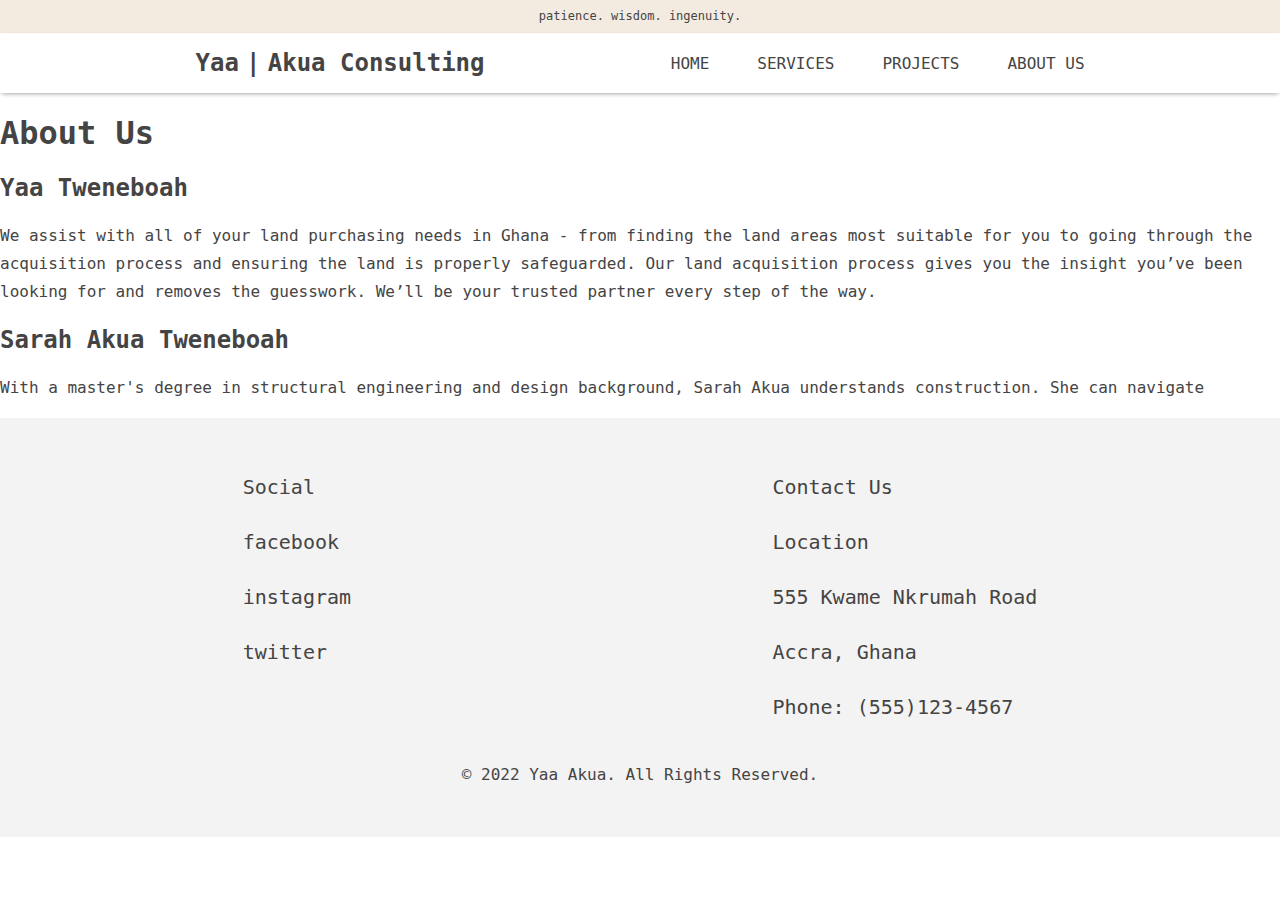
<file: html/aboutus.html>
<!DOCTYPE html>
<html>
  <head>
    <title>About Us</title>
    <link href="../css/style-secondary.css" rel="stylesheet"/>
  </head>
  <body>
    <div class="nyansapo-meaning top-tagline">
      <p>patience. wisdom. ingenuity.</p>
    </div>
    <div class="container">
      <div class="logo">
        <a href="../index.html" class="homepage-link"><h1 class="logo-yaa">Yaa</h1>
        <!-- <img src="images/nyanspo.jpeg" alt="ghanaian tribal symbol" class="logo-image"/> -->
        <h1>|</h1>
        <h1 class="logo-akua">Akua Consulting</h1></a>
        <!--<br>
        <h2 class="logo-consulting">Consulting</h2> -->
      </div>
      <input type="checkbox" id="nav-toggle" class="nav-toggle">
      <nav class="nav">
        <ul class="nav-list">
          <li class="nav-item"><a href="../index.html" class="nav-link">Home</a></li>
          <li class="nav-item"><a href="services.html" class="nav-link">Services</a></li>
          <li class="nav-item"><a href="projects.html" class="nav-link">Projects</a></li>
          <li class="nav-item"><a href="aboutus.html" class="nav-link">About Us</a></li>
        </ul>
      </nav>
      <label for="nav-toggle" class="nav-toggle-label">
        <span></span>
      </label>
    </div>
    <header>
      <h1>About Us</h1>
    </header>
    </header>
    <main>
      <div class="about">
        <h2>Yaa Tweneboah</h2>
        <p>We assist with all of your land purchasing needs in Ghana - from finding the land areas most suitable for you to going through the acquisition process and ensuring the land is properly safeguarded.  Our land acquisition process gives you the insight you’ve been looking for and removes the guesswork.  We’ll be your trusted partner every step of the way.</p>
      </div>
      <div class="about">
        <h2>Sarah Akua Tweneboah</h2>
        <p>With a master's degree in structural engineering and design background, Sarah Akua understands construction. She can navigate </p>
      </div>
    </main>

    <!-- Footer -->
    <footer class="footer">

      <div class="footer-info">

        <div class="social">
          <p>Social</p>
          <p><a a href="#">facebook</a></p>
          <p><a a href="#">instagram</a></p>
          <p><a a href="#">twitter</a></p>
        </div>

        <div class="contact-us">
          <p>Contact Us</p>
         
          <p>Location</p>
          <p>555 Kwame Nkrumah Road</p>
          <p>Accra, Ghana</p>
          <p>Phone: (555)123-4567</p>
        </div>

      </div>

      <div class="copyright">
        <p>© 2022 Yaa Akua. All Rights Reserved.</p>
      </div>

    </footer>
  </body>
</html>
</file>
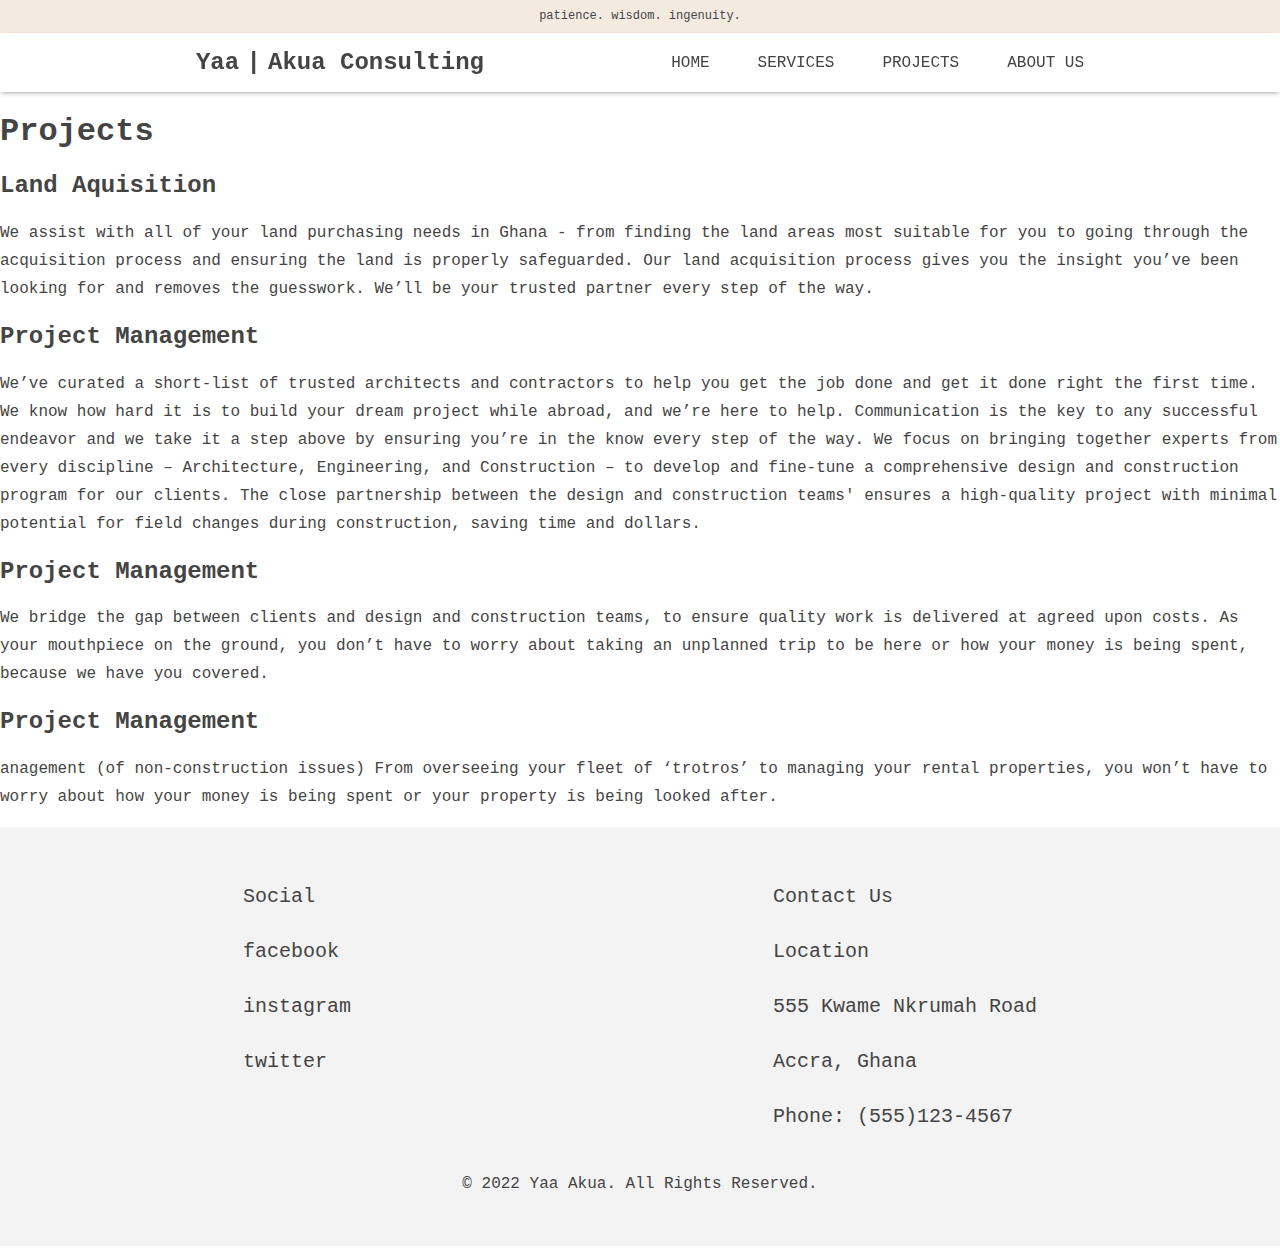
<file: html/projects.html>
<!DOCTYPE html>
<html>
  <head>
    <title>About Us</title>
    <link href="../css/style-secondary.css" rel="stylesheet"/>
  </head>
  <body>
    <div class="nyansapo-meaning top-tagline">
      <p>patience. wisdom. ingenuity.</p>
    </div>
    <div class="container">
      <div class="logo">
        <a href="../index.html" class="homepage-link"><h1 class="logo-yaa">Yaa</h1>
        <!-- <img src="images/nyanspo.jpeg" alt="ghanaian tribal symbol" class="logo-image"/> -->
        <h1>|</h1>
        <h1 class="logo-akua">Akua Consulting</h1></a>
        <!--<br>
        <h2 class="logo-consulting">Consulting</h2> -->
      </div>
      <input type="checkbox" id="nav-toggle" class="nav-toggle">
      <nav class="nav">
        <ul class="nav-list">
          <li class="nav-item"><a href="../index.html" class="nav-link">Home</a></li>
          <li class="nav-item"><a href="services.html" class="nav-link">Services</a></li>
          <li class="nav-item"><a href="projects.html" class="nav-link">Projects</a></li>
          <li class="nav-item"><a href="aboutus.html" class="nav-link">About Us</a></li>
        </ul>
      </nav>
      <label for="nav-toggle" class="nav-toggle-label">
        <span></span>
      </label>
    </div>
    <header>
      <h1>Projects</h1>
    </header>
    </header>
    <main>
      <div class="service">
        <h2>Land Aquisition</h2>
        <p>We assist with all of your land purchasing needs in Ghana - from finding the land areas most suitable for you to going through the acquisition process and ensuring the land is properly safeguarded.  Our land acquisition process gives you the insight you’ve been looking for and removes the guesswork.  We’ll be your trusted partner every step of the way.</p>
      </div>
      <div class="service">
        <h2>Project Management</h2>
        <p>We’ve curated a short-list of trusted architects and contractors to help you get the job done and get it done right the first time.  We know how hard it is to build your dream project while abroad, and we’re here to help.  Communication is the key to any successful endeavor and we take it a step above by ensuring you’re in the know every step of the way.  We focus on bringing together experts from every discipline – Architecture, Engineering, and Construction – to develop and fine-tune a comprehensive design and construction program for our clients. The close partnership between the design and construction teams' ensures a high-quality project with minimal potential for field changes during construction, saving time and dollars.</p>
      </div>
      <div class="service">
        <h2>Project Management</h2>
        <p>We bridge the gap between clients and design and construction teams, to ensure quality work is delivered at agreed upon costs.  As your mouthpiece on the ground, you don’t have to worry about taking an unplanned trip to be here or how your money is being spent, because we have you covered.  </p>
      </div>
      <div class="service">
        <h2>Project Management</h2>
        <p>anagement (of non-construction issues)
          From overseeing your fleet of ‘trotros’ to managing your rental properties, you won’t have to worry about how your money is being spent or your property is being looked after. </p>
      </div>
    </main>

    <!-- Footer -->
    <footer class="footer">

      <div class="footer-info">

        <div class="social">
          <p>Social</p>
          <p><a a href="#">facebook</a></p>
          <p><a a href="#">instagram</a></p>
          <p><a a href="#">twitter</a></p>
        </div>

        <div class="contact-us">
          <p>Contact Us</p>
         
          <p>Location</p>
          <p>555 Kwame Nkrumah Road</p>
          <p>Accra, Ghana</p>
          <p>Phone: (555)123-4567</p>
        </div>

      </div>

      <div class="copyright">
        <p>© 2022 Yaa Akua. All Rights Reserved.</p>
      </div>

    </footer>
  </body>
</html>
</file>
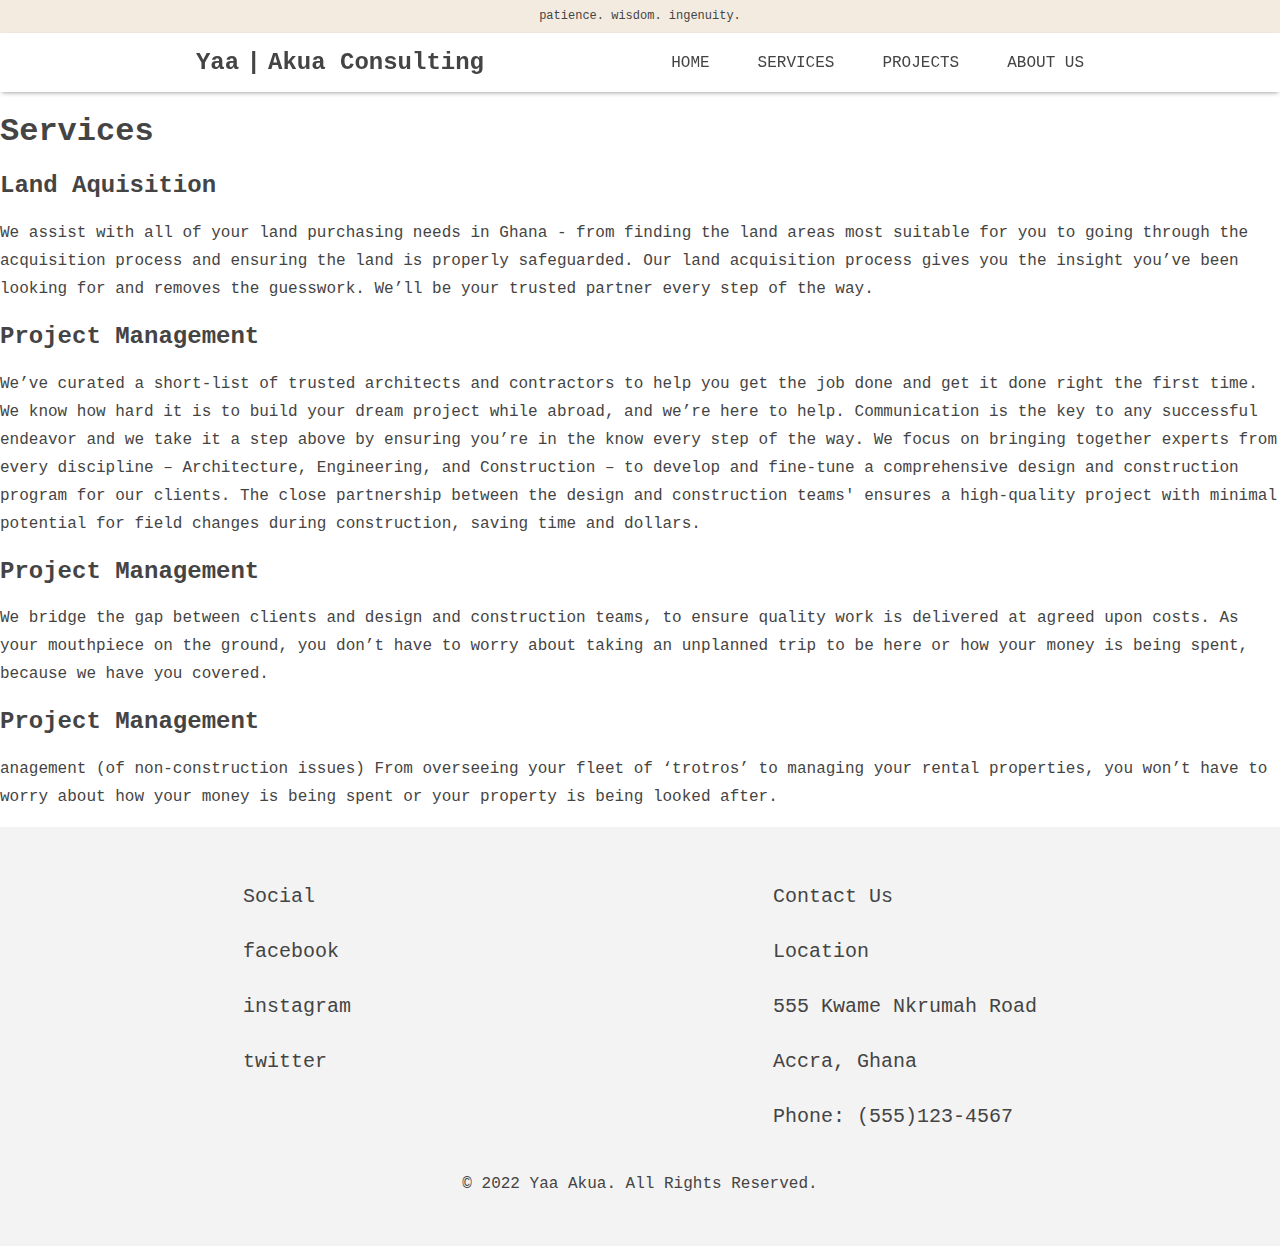
<file: html/services.html>
<!DOCTYPE html>
<html>
  <head>
    <title>About Us</title>
    <link href="../css/style-secondary.css" rel="stylesheet"/>
  </head>
  <body>
    <div class="nyansapo-meaning top-tagline">
      <p>patience. wisdom. ingenuity.</p>
    </div>
    <div class="container">
      <div class="logo">
        <a href="../index.html" class="homepage-link"><h1 class="logo-yaa">Yaa</h1>
        <!-- <img src="images/nyanspo.jpeg" alt="ghanaian tribal symbol" class="logo-image"/> -->
        <h1>|</h1>
        <h1 class="logo-akua">Akua Consulting</h1></a>
        <!--<br>
        <h2 class="logo-consulting">Consulting</h2> -->
      </div>
      <input type="checkbox" id="nav-toggle" class="nav-toggle">
      <nav class="nav">
        <ul class="nav-list">
          <li class="nav-item"><a href="../index.html" class="nav-link">Home</a></li>
          <li class="nav-item"><a href="services.html" class="nav-link">Services</a></li>
          <li class="nav-item"><a href="projects.html" class="nav-link">Projects</a></li>
          <li class="nav-item"><a href="aboutus.html" class="nav-link">About Us</a></li>
        </ul>
      </nav>
      <label for="nav-toggle" class="nav-toggle-label">
        <span></span>
      </label>
    </div>
    <header>
      <h1>Services</h1>
    </header>
    </header>
    <main>
      <div class="services">
        <h2>Land Aquisition</h2>
        <p class="service">We assist with all of your land purchasing needs in Ghana - from finding the land areas most suitable for you to going through the acquisition process and ensuring the land is properly safeguarded.  Our land acquisition process gives you the insight you’ve been looking for and removes the guesswork.  We’ll be your trusted partner every step of the way.</p>
      </div>
      <div class="service">
        <h2>Project Management</h2>
        <p class="service">We’ve curated a short-list of trusted architects and contractors to help you get the job done and get it done right the first time.  We know how hard it is to build your dream project while abroad, and we’re here to help.  Communication is the key to any successful endeavor and we take it a step above by ensuring you’re in the know every step of the way.  We focus on bringing together experts from every discipline – Architecture, Engineering, and Construction – to develop and fine-tune a comprehensive design and construction program for our clients. The close partnership between the design and construction teams' ensures a high-quality project with minimal potential for field changes during construction, saving time and dollars.</p>
      </div>
      <div class="service">
        <h2>Project Management</h2>
        <p class="service">We bridge the gap between clients and design and construction teams, to ensure quality work is delivered at agreed upon costs.  As your mouthpiece on the ground, you don’t have to worry about taking an unplanned trip to be here or how your money is being spent, because we have you covered.  </p>
      </div>
      <div class="service">
        <h2>Project Management</h2>
        <p class="service">anagement (of non-construction issues)
          From overseeing your fleet of ‘trotros’ to managing your rental properties, you won’t have to worry about how your money is being spent or your property is being looked after. </p>
      </div>
    </main>

    <!-- Footer -->
    <footer class="footer">

      <div class="footer-info">

        <div class="social">
          <p>Social</p>
          <p><a a href="#">facebook</a></p>
          <p><a a href="#">instagram</a></p>
          <p><a a href="#">twitter</a></p>
        </div>

        <div class="contact-us">
          <p>Contact Us</p>
         
          <p>Location</p>
          <p>555 Kwame Nkrumah Road</p>
          <p>Accra, Ghana</p>
          <p>Phone: (555)123-4567</p>
        </div>

      </div>

      <div class="copyright">
        <p>© 2022 Yaa Akua. All Rights Reserved.</p>
      </div>

    </footer>
  </body>
</html>
</file>
<file: css/style-secondary.css>
*,
*::before,
*::after {
  box-sizing: border-box;
}

/*CUSTOM PROPERTIES*/
:root {
  --ff-primary: monospace, sans-serif;

  --fw-reg: 300;
  --fw-bold: 500;

  --clr-light: #fff;
  --clr-dark: #454444;
  --clr-accent: #fff;
  --clr-accent2: rgb(243, 235, 224);

  --fs-h1: 3rem;
  --fs-h2: 2.25rem;
  --fs-h3: 1.25rem;
  --fs-body: 1rem;

  --bs: 0.25em 0.25em 0.75em rgba(0, 0, 0, 0.25),
    0.125em 0.125em 0.25em rgba(0, 0, 0, 0.15);
}

/*GENERAL PROPERTIES*/
body {
  margin: 0;
  color: var(--clr-dark);
  font-family: var(--ff-primary);
  font-weight: var(--fw-reg);
}

p {
  line-height: 1.75em;
}

/*TOP TAGLINE*/

.top-tagline {
  margin: 0;
  padding: 0.5em 0;
  background: var(--clr-accent2);
  text-align: center;
  font-size: 0.75rem;
}

.top-tagline p {
  margin: 0;
}

/*CONTAINER OF NAVBAR AND LOGO*/
.container {
  padding: 1em 0 1em 0;
  text-align: center;
  background: var(--clr-accent);
  position: sticky;
  top: 0;
  z-index: 999;
  width: 100%;
  box-shadow: 0 2px 5px -2px gray;
}

/* LOGO STYLES*/
.logo {
  font-family: "Raleway";
  font-size: 0.75rem;
}

.logo h1 {
  display: inline;
}

.homepage-link {
  text-decoration: none;
  color: var(--clr-dark);
  font-family: var(--ff-primary);
}

/*NAVBAR STYLES*/

.nav-toggle {
  display: none;
}

.nav-toggle-label {
  position: absolute;
  top: 0;
  left: 0;
  margin-left: 1em;
  height: 100%;
  display: flex;
  align-items: center;
}

.nav-toggle-label span,
.nav-toggle-label span::before,
.nav-toggle-label span::after {
  display: block;
  background: black;
  height: 2px;
  width: 2em;
  border-radius: 2px;
  position: relative;
}

.nav-toggle-label span::before,
.nav-toggle-label span::after {
  content: "";
  position: absolute;
}

.nav-toggle-label span::before {
  bottom: 7px;
}

.nav-toggle-label span::after {
  top: 7px;
}

.nav {
  position: absolute;
  text-align: left;
  top: 100%;
  left: 0;
  width: 100%;
  background: var(--clr-accent);
  transform: scale(1, 0);
  transform-origin: top;
  transition: transform 400ms ease-in-out;
}

.nav-list {
  margin: 0;
  padding: 0;
  list-style: none;
}

.nav-item {
  margin-bottom: 1em;
  margin-left: 1em;
}

.nav-link {
  color: var(--clr-dark);
  text-decoration: none;
  font-size: 0.75 rem;
  text-transform: uppercase;
  opacity: 0;
  transition: opacity 150ms ease-in-out;
  /*when it's no longer checked it will use this transition*/
}

.nav-link:hover {
  color: var(--clr-accent2);
}

.nav-toggle:checked ~ nav {
  /*the tilde is looking for a nav that is a sibloing of nav-toggle*/
  transform: scale(1, 1);
}

.nav-toggle:checked ~ nav .nav-link {
  opacity: 1;
  transition: opacity 250ms ease-in-out 300ms;
  /*when hamburger is checked it will use this transition*/
}

@media screen and (min-width: 800px) {
  .nav-toggle-label {
    display: none;
  }

  .container {
    display: grid;
    grid-template-columns: 1fr auto minmax(600px, 3fr) 1fr;
  }

  .logo {
    grid-column: 2 / span 1;
  }

  .nav {
    all: unset;
    grid-column: 3/4;
    display: flex;
    justify-content: flex-end;
    align-items: center;
  }

  .nav .nav-link {
    display: flex;
    opacity: 1;
    position: relative;
  }

  .nav .nav-list {
    display: flex;
  }

  .nav .nav-item {
    margin-left: 3em;
    margin-bottom: 0;
  }

  .nav .nav-link::before {
    content: "";
    display: block;
    /*height: 5px;*/
    background: black;
    position: absolute;
    top: -0.75em;
    left: 0;
    right: 0;
    transform: scale(0, 1);
    transform-origin: left;
    transition: transform ease-in-out 250ms;
  }

  .nav .nav-link::before {
    transform: scale(1, 1);
  }
}

/*MAIN CONTENT*/
.main-content {
  margin: 0;
}

.main-content-item {
  padding: 4em 2em;
}

.main-content-item-info {
  justify-content: center;
}

.main-content-item-img1,
.main-content-item-img2 {
  width: 40%;
  margin: 4em;
}

@media screen and (min-width: 800px) {
  .main-content-item-info {
    display: flex;
  }
}

.item-1 {
  margin-top: 0;
}

.item-2 {
  background-color: var(--clr-accent2);
  margin: 0;
}

.main-content-item-heading {
  margin: 0;
}

/*FOOTER*/

footer {
  padding: 2em;
  margin-bottom: 0;
  background-color: rgb(243, 243, 243);
}

.footer-info {
  margin: 0;
  font-size: var(--fs-h3);
  display: flex;
  justify-content: space-around;
}

.copyright {
  text-align: center;
}

.social a {
  color: var(--clr-dark);
  text-decoration: none;
}

.social a:hover {
  opacity: 0.8;
}
</file>
